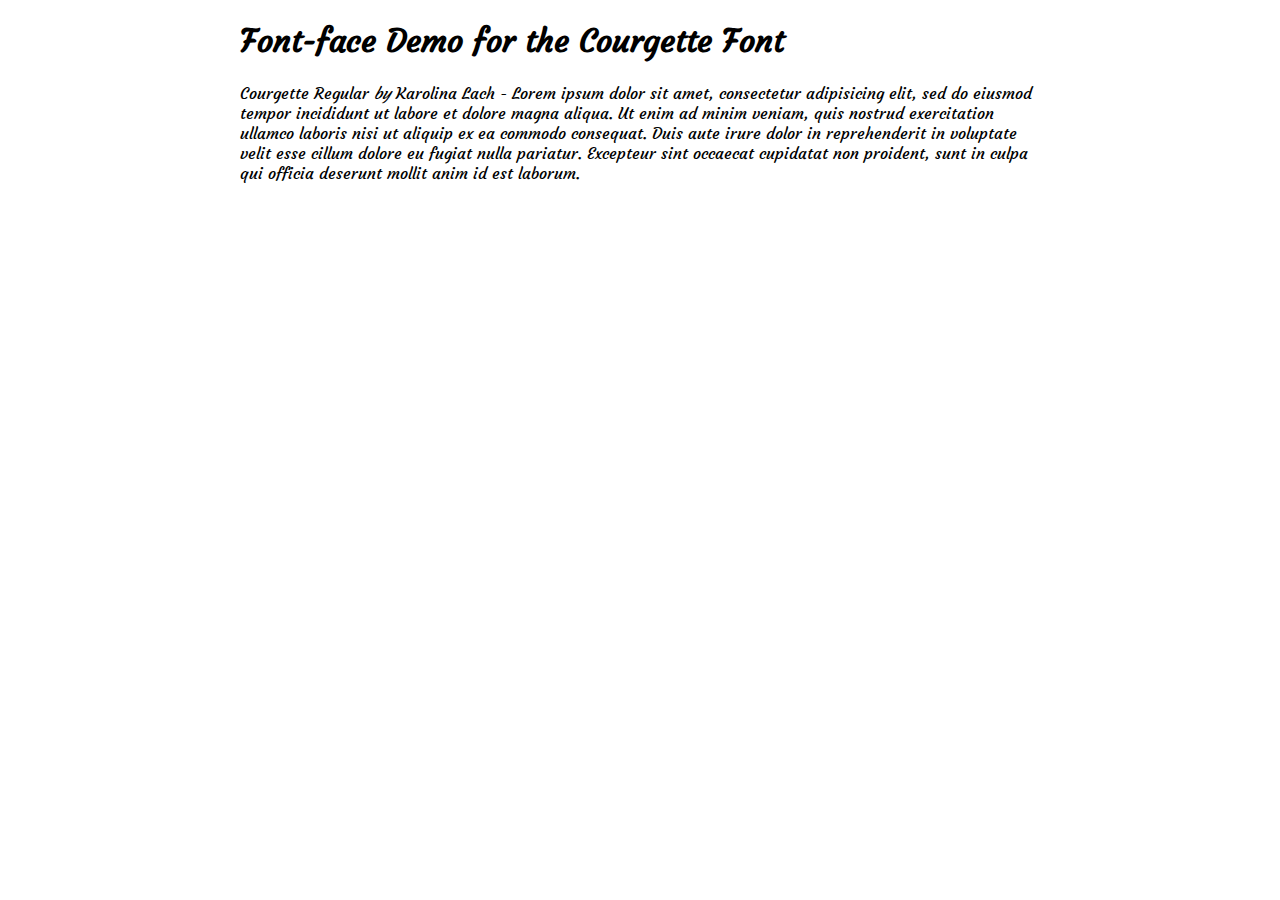
<file: app/fonts/demo.html>
<!DOCTYPE html>

<html lang="en">
<head>
	<meta charset="utf-8"/>
	<title>Font Face Demo</title>
	<link rel="stylesheet" href="stylesheet.css" type="text/css" charset="utf-8">
	<style type="text/css" media="screen">
		#container {
			width: 800px;
			margin-left: auto;
			margin-right: auto;
		}
	</style>
</head>
<body>
	<div id="container">
		<h1 class="fontpro">Font-face Demo for the Courgette Font</h1>
    <p class="fontpro">Courgette Regular <em>by</em> Karolina Lach - Lorem ipsum dolor sit amet, consectetur adipisicing elit, sed do eiusmod tempor incididunt ut labore et dolore magna aliqua. Ut enim ad minim veniam, quis nostrud exercitation ullamco laboris nisi ut aliquip ex ea commodo consequat. Duis aute irure dolor in reprehenderit in voluptate velit esse cillum dolore eu fugiat nulla pariatur. Excepteur sint occaecat cupidatat non proident, sunt in culpa qui officia deserunt mollit anim id est laborum.</p>
	</div>
</body>
</html>
</file>
<file: app/fonts/stylesheet.css>
/* Designed by Karolina Lach */
/* FontFace Generated by FontPro */

@font-face {
  font-family: 'Courgette-Regular';
  src: url('Courgette-Regular.eot');
  src: url('Courgette-Regular.eot?#iefix') format('embedded-opentype'),
       url('Courgette-Regular.woff') format('woff'),
       url('Courgette-Regular.ttf') format('truetype'),
       url('Courgette-Regular.svg#Courgette-Regular') format('svg');
}

.fontpro,.fontpro-36219 {
  font-family: 'Courgette-Regular',sans-serif;
}
</file>
